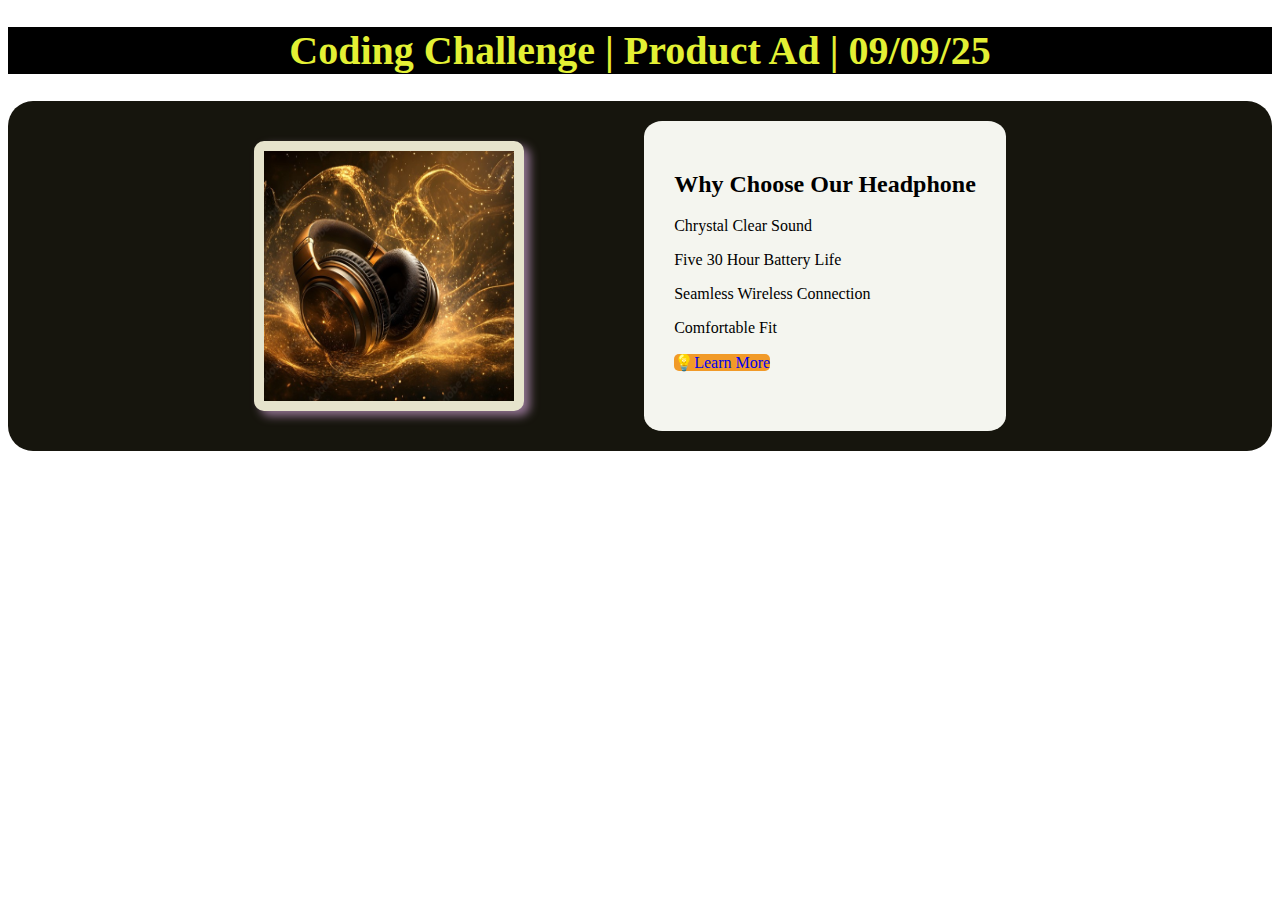
<file: Work/Challenge09-09-25/index.html>
<!DOCTYPE html>
<html lang="en">
  <head>
    <meta charset="UTF-8" />
    <link href="style.css" rel="stylesheet" />
    <meta name="viewport" content="width=device-width, initial-scale=1.0" />
    <title>Challenge | Product Ad | 09/09/25</title>
    <style>
      li {
        list-style: none;
      }
    </style>
  </head>

  <body>
    <h1>Coding Challenge | Product Ad | 09/09/25</h1>

    <div class="flex-container">
      <div>
        <img src="headphone.jpg" alt="picture" width="300" height="300" />
      </div>

      <div class="flex-container1">
        <h2>Why Choose Our Headphone</h2>
        <p>Chrystal Clear Sound</p>
        <p>Five 30 Hour Battery Life</p>
        <p>Seamless Wireless Connection</p>
        <p> Comfortable Fit</p>
            
        <a href="https://www.rtings.com/headphones/reviews/sony/wh-1000xm6"
            target="_back"> 💡Learn More    </a> 

          
        
       
     
            
          
        
      </div>
  </body>
</html>
</file>
<file: Work/Challenge09-09-25/style.css>
h1 {
  text-align: center;
  color: rgb(227, 240, 52);
  font-size: 40px;
  font-family: cursive;
  background-color: black;
}

.flex-container {
  display: flex;
  column-gap: 100px;
  flex-direction: row;
  justify-content: center;
  background-color: rgb(22, 21, 13);
  border-radius: 25px;
  height: 350px;
}

img {
  width: 250px;
  height: 250px;
  border-radius: 10px;
  background-color: #e6e3cc;
  box-shadow: 6px 5px 10px;
  color: rgb(143, 113, 143);
  padding: 10px;
  margin-top: 40px;
}

.flex-container1 {
  text-align: left;
  background-color: rgb(244, 245, 239);
  padding: 30px;
  margin: 20px;
  border-radius: 5%;

  font-family: cursive;
}

/* button {
  width: 100%;
  height: 40px;
  text-align: left;
  background-color: rgb(189, 182, 174);
  cursor: pointer;
  font-family: cursive;
  border-radius: 5px;
} */

a {
  background-color: rgb(241, 154, 40);
  width: 60px;
  cursor: pointer;
  border-radius: 5px;
  font-family: cursive;
  text-decoration: none;
}
</file>
